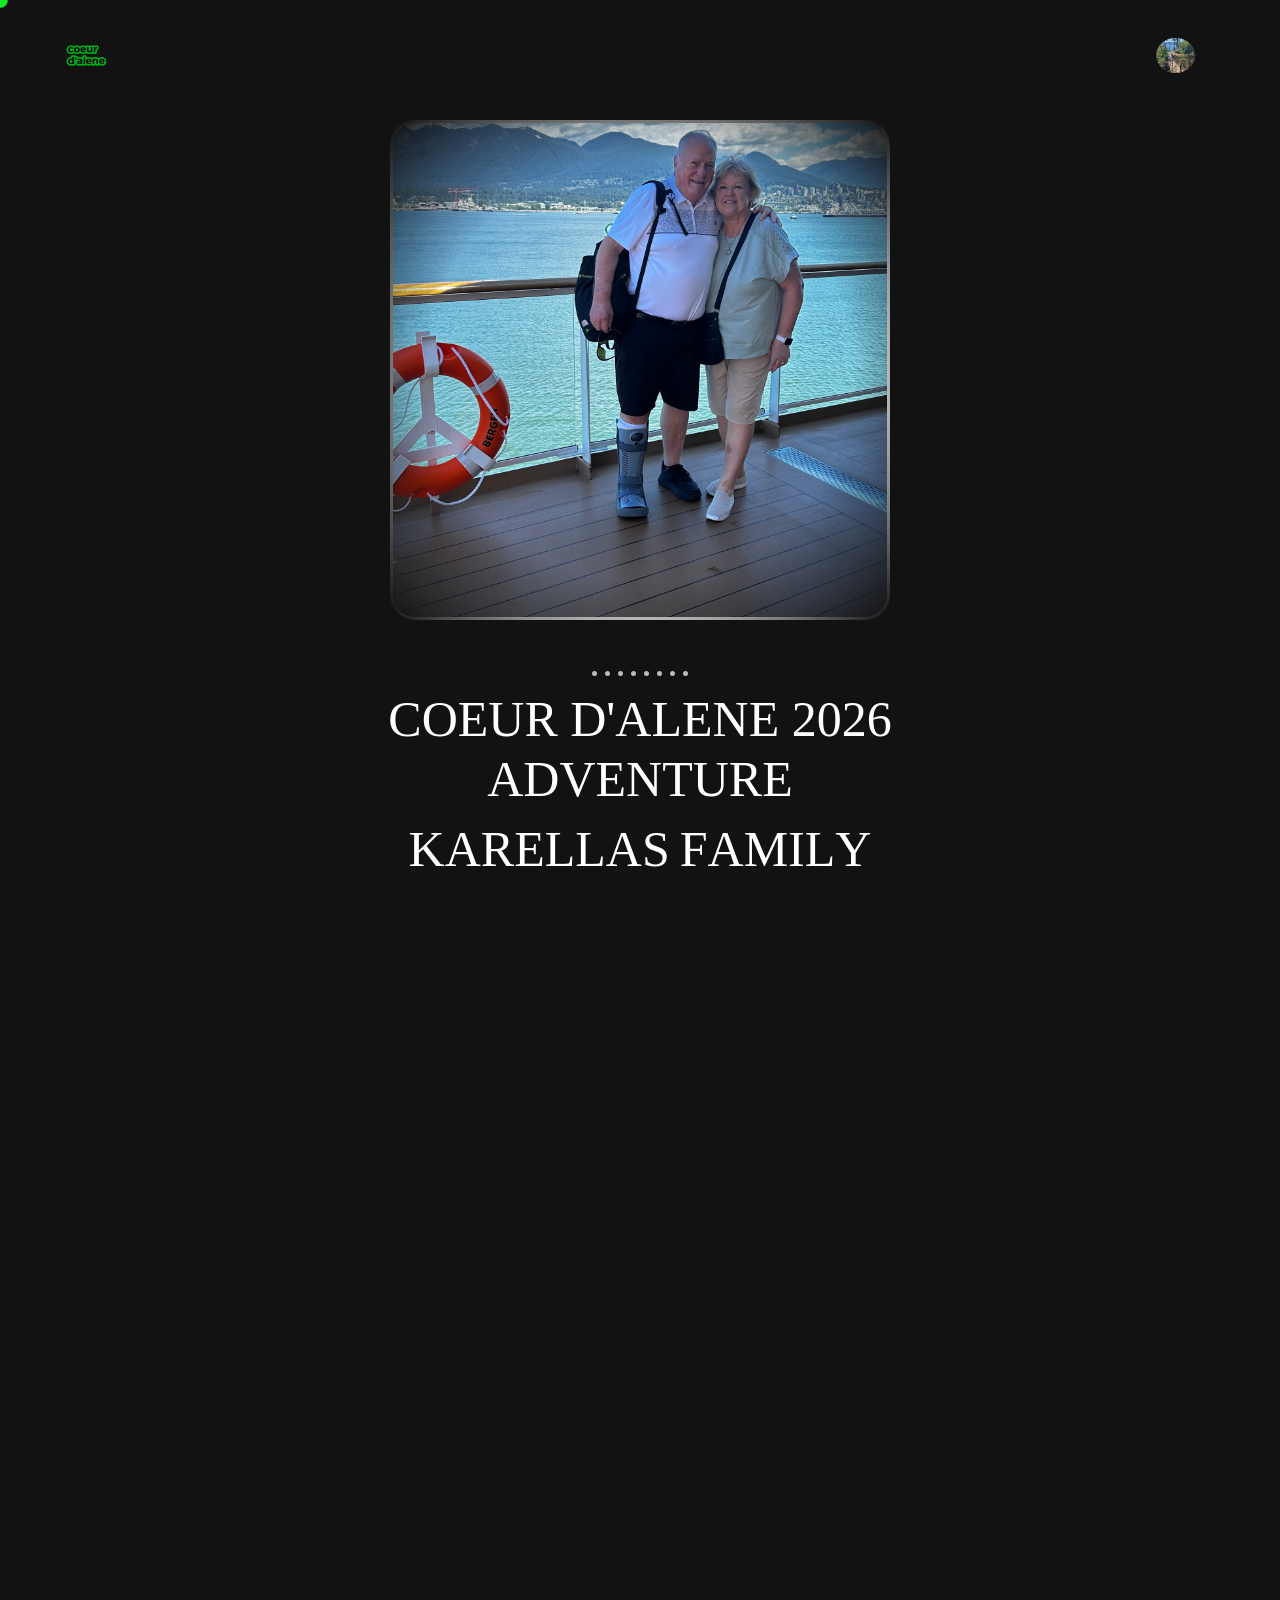
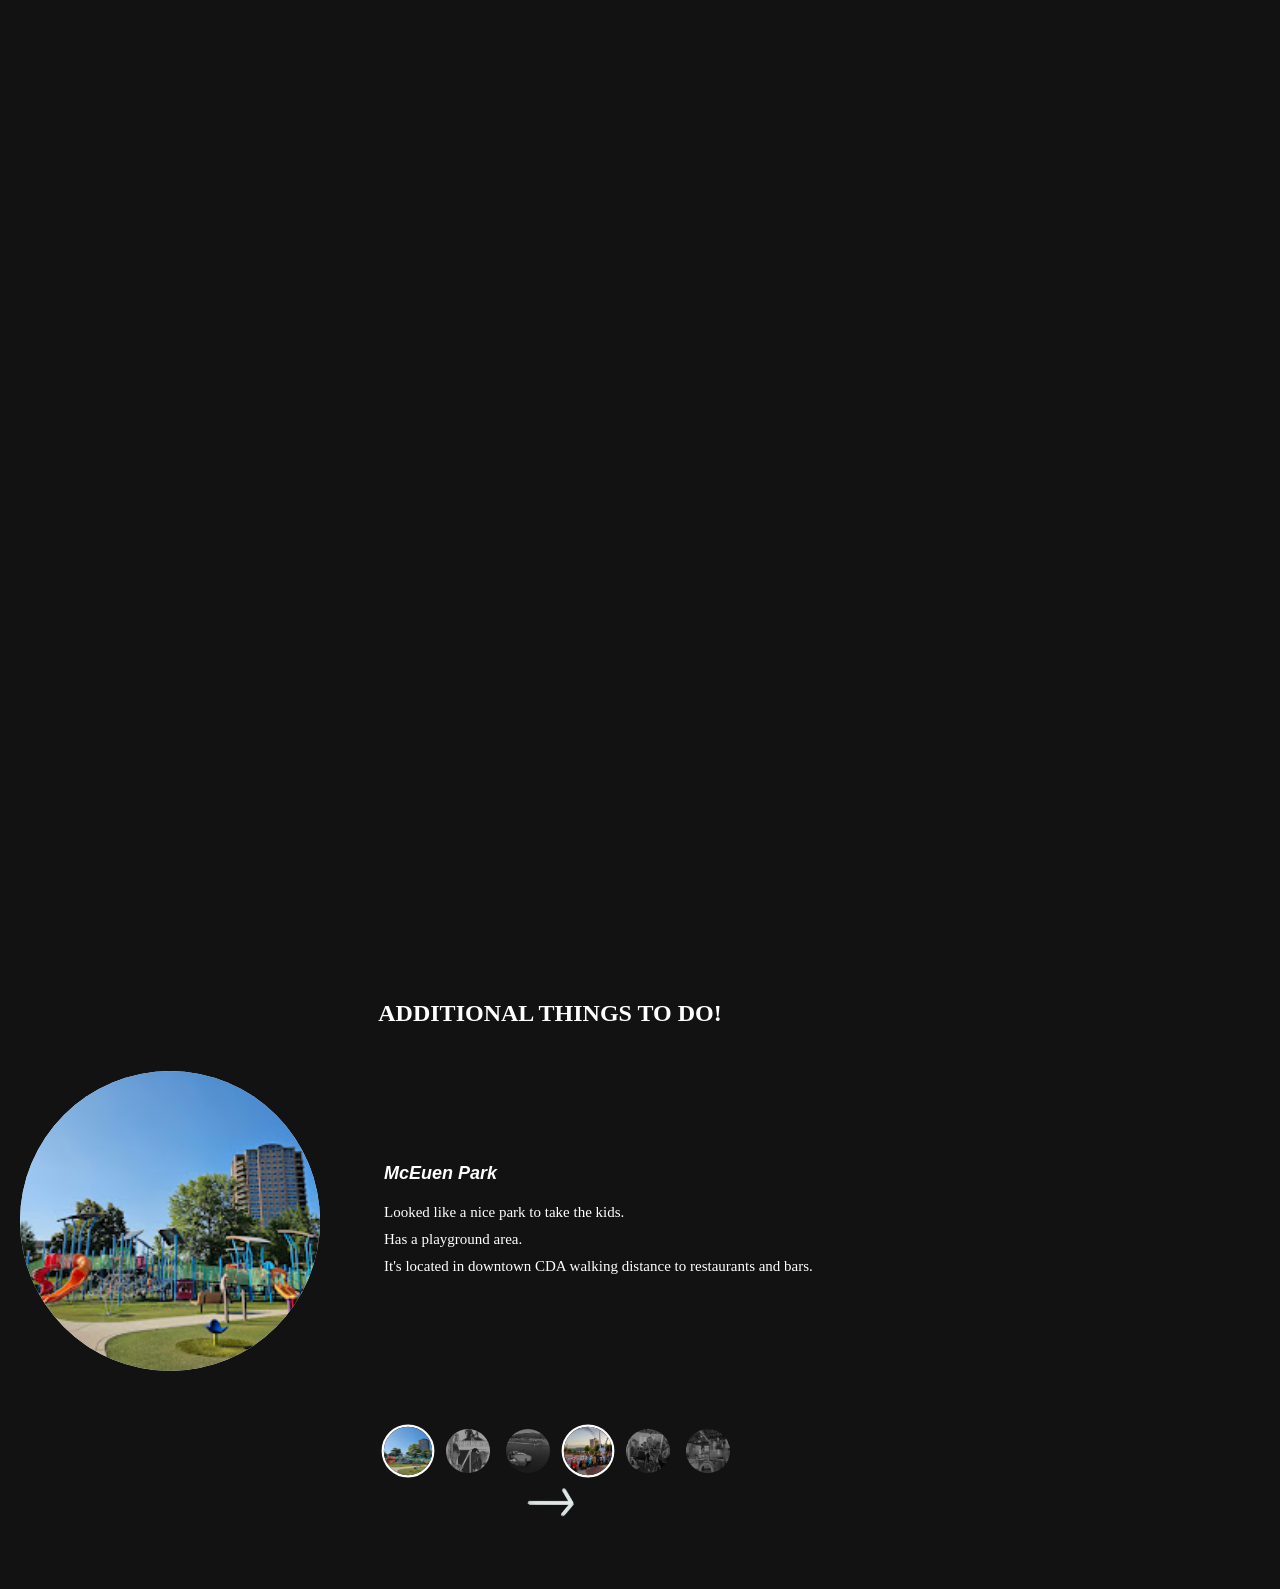
<file: index.html>
<!DOCTYPE html>
<html lang="en">
<head>
    <meta charset="UTF-8">
    <meta name="viewport" content="width=device-width, initial-scale=1.0">
   
    <title>COEUR D'ALENE VACATION</title>
<meta name="title" content="COEUR D'ALENE VACATION">
<meta name="description" content="This is a fun webpage for our family vacation">

<link rel="stylesheet" href="./style.css">

</head>
<body class="active">

    <div class="loading" data-loading>
        <img src="./images/vacaylogo.png" width="260" height="260" alt="loading" class="img">
        <img src="./images/BALL.png" width="300" height="300" alt="" class="circle">
    </div>

    <header class="header" data-header>
        <div class="container">

            <a href="#" class="logo">
                <img src="./images/vacaylogo.png" width="150" height="150" left="0" alt="vacayhome">
            </a>

        <button class="nav-open-btn" data-nav-toggler>
            <img src="./images/idahosvg.png" width="140" height="140" alt="menu icon">
           
        </button> 

        <nav class="navbar" data-navbar>

            <div class="navbar-top">
                <a href="#" class="logo">
                    <img src="./images/pontoo.png" width="205px" height="205px" alt="vacayhome"> 
                </a>

                <button class="nav-close-btn" aria-label="close menu" data-nav-toggler>
                    <span class="span one"></span>
                    <span class="span two"></span>
                </button>
            </div>

            <ul class="navbar-list">

               <li class="navbar-item">
                    <a href="#top" class="navbar-link" id="top-link" data-nav-link> TOP OF PAGE </a>
                </li>

                <li class="navbar-item">
                    <a href="#about" class="navbar-link" id="top-link" data-nav-link> ABOUT </a>
                </li>

            
                <li class="navbar-item">
                    <a href="#service" class="navbar-link" id="top-link" data-nav-link> EATERIES </a>
                </li>

                <li class="navbar-item">
                    <a href="#amusementpark" class="navbar-link" id="top-link" data-nav-link> AMUSEMENT PARKS </a>
                </li>

                 <li class="navbar-item">
                    <a href="#hikes" class="navbar-link" id="top-link" data-nav-link> HIKES </a>
                </li>

                <li class="navbar-item">
                    <a href="#wineries" class="navbar-link" id="top-link" data-nav-link> WINERIES</a>
                </li>

                <li class="navbar-item">
                    <a href="#things" class="navbar-link" id="top-link" data-nav-link> THINGS TO DO</a>
                </li>

            </ul>
            
          
          <div class="navbar-test">
            <a href="https://www.google.com/maps/dir/33.7193354,-112.2044692/1104+S+Riverside+Harbor+Dr,+Post+Falls,+ID+83854/@40.227308,-125.8855623,5z/data=!3m1!4b1!4m9!4m8!1m1!4e1!1m5!1m1!1s0x5361c38b8e160cdb:0x13a5995b61c37181!2m2!1d-116.876703!2d47.6977128!5m1!1e4?entry=ttu&g_ep=EgoyMDI2MDYyOS4wIKXMDSoASAFQAw%3D%3D" target="_blank"><img src="images/vrbohome.webp"  height="200" width="200" style="margin: 10px;" class="maskedimagethree"></a>
            <p class="navbar-title">VRBO ADDRESS</p>
            <address>1104 S. RIVERSIDE HARBOR, POST FALLS, ID 83854
            </address>
            </div>
            </nav>
            <div class="overlay" data-nav-toggler data-overlay></div>
        </div>
    </header>
<!--hero-->


  <main>
        <article>

         
            <section class="section hero" id="top">
                  

                 <div class="container">
                    <div class="slideshow-container">

<div class="mySlides fade">
  
  <img src="./images/IMG_1713.jpeg"  class="carimg maskedimage">
  
</div>

<div class="mySlides fade">
  
  <img src="./images/1451A128-A633-4C52-84C0-032FDA314185_1_105_c.jpeg"  class="carimg maskedimage">

</div>

<div class="mySlides fade">
 
  <img src="./images/kal1.JPG" class="carimg maskedimage">
 
</div>

<div class="mySlides fade">
 
  <img src="./images/IMG_7922.jpeg"  class="carimg maskedimage">
 
</div>
<div class="mySlides fade">
 
  <img src="./images/IMG_1825.jpeg"  class="carimg maskedimage">
 
</div>
<div class="mySlides fade">
 
  <img src="./images/IMG_4023.jpeg"  class="carimg maskedimage">
 
</div>
<div class="mySlides fade">
 
  <img src="./images/IMG_1522.jpeg"  class="carimg maskedimage">
 
</div>
<div class="mySlides fade">
 
  <img src="./images/IMG_7877.jpeg"  class="carimg maskedimage">
 
</div>


</div>
<br>

<div style="text-align:center">
  <span class="dot"></span> 
  <span class="dot"></span> 
  <span class="dot"></span> 
  <span class="dot"></span> 
  <span class="dot"></span> 
  <span class="dot"></span> 
  <span class="dot"></span> 
  <span class="dot"></span> 
</div>
                   
                </div> 
                
                
                 <div class="dog">
                    <div class="hero-content">
                        <h2 class="h2 hero-title">COEUR D'ALENE 2026</h2>
                        <h2 class="h2 hero-title">ADVENTURE</h2>
                        <div class="wrapper h3">
                            <strong class="strong" data-letter-effect>DEYE FAMILY</strong>
                            <strong class="strong" data-letter-effect>KARELLAS FAMILY</strong>
                            <strong class="strong" data-letter-effect>KALUPSKI FAMILY</strong>
                        </div>
                    </div>
                </div>
                
            </section>
      
  
   
   
   <!-- 
        - #ABOUT
      -->
 
      <section data-reveal class="airplaneCONTAINER" >
       
          <div class="airplaneCONTENT">

            <img src="./images/plane.png"  class="shape" data-reveal>
        <h1 id="angrysayings" class="helpsign" style="margin-bottom: 170px;">dsjofskdfdsfjdskfjdskfjdkfjwfjksfjsjf</h1>

        </div>
      </section>

     
     
     <div id="about" style="position: relative; top: -100px;"></div>
      <section class="section about">
       
        <div class="container" style="padding: 30px;">

          <div class="about-content">

            <h2 class="h2 section-title" data-reveal="right">
              Another year has passed  <br>
              and it's now time <br>
              for our next family adventure. <br>
              <br>
              ...Let the headaches begin.
            </h2>

            <div class="wrapper has-before" data-reveal="right">
              <p class="section-text">
                From the photos and videos I've seen, the Coeur d'Alene / Post Falls area looks absolutely beautiful and offers a surprisingly large amount of activities to do for families. <br>
                To get a better sense of the area, I started a discussion on the Coeur d'Alene Reddit community asking locals for their favorite restaurants and family-friendly activities. <br>
                I also spoke with several people I know who have visited the area. <br>
                This webpage is a collection of all of that information in one convenient place. <br>
                 <br>
                Disclaimer: This page is not intended to suggest that this is exactly what we should do during the trip.
                <br>
               We may choose to do several of these activities, just a few, or none at all.<br>  
               No pressure. <br> 
               The purpose of this page is simply to serve as a central resource for ideas, information, and easy navigation while exploring the area. <br>
               For quick navigation, click the image in the upper-right corner of the page. <br>
               <br>
              <em style="font-family: Georgia, 'Times New Roman', Times, serif; color: white; text-decoration: underline;">Remember Idaho is bear country so it might be necessary to obtain bear spray if we decide to hike away from the city.</em> 
              </p>
            </div>
          </div>
         </div>

      </section>  
                   
                         

    <section data-reveal class="bear" style="padding: 10px;">
       
        <div class="container-animation";>
             <img src="./images/treecartoon.png" style="height: 200px; width: 200px;" class="back subtle-glow">
             <div class="anima"><img src="images/bear.png" alt="" style="height: 300px; width: 300px;" class="front"></div>
              <div class="honey"><img src="images/rock.png" alt="" style="height: 300px; width: 300px;" class="front"></div>
        </div>
    </section>
           



<!--eateries-->

<div id="service" style="position: relative; top: -100px;"></div>
  <section data-reveal class="section-food" style="padding: 10px;">
 <hr>
        <p class="section-subtitle container" id="service-lable">PLACES TO EAT</p>
            
        <ul class="service-list">

          <li data-reveal>
            <div class="service-card container">

              <img src="./images/izzymainpic.jpeg" style="margin-bottom: 1em;" loading="lazy" class="maskedimagetwo subtle-glow subtle-tilt">
 
              <div>
                <h3 class="h3 card-title" style="margin-top: 1em;">IZZY'S COMFORT KITCHEN</h3>

                <p class="card-subtitle">
                  Multiple Reddit responders suggested this restaurant. <br>
                  It's a comfort food restaurant meaning dishes such as fried chicken, burgers, shrimp and grits, and BBQ. <br>
                  Izzy's also has multiple gluten free options. <br>
                  This one is a little more highend but comes very highly recommended.
                </p>
              </div>
           <a href="https://www.izzyscomfortkitchen.com/" target="_blank"> <img src="images/arrow.png" style="height: 40px; width: 70px;"></a>

            </div>
          </li>

          <li data-reveal>
            <div class="service-card container">

              <img src="./images/cafecarambola.jpeg" width="340" height="380" style="margin-bottom: 1em;" loading="lazy" class="maskedimagetwo subtle-glow subtle-tilt">

              <div>
                <h3 class="h3 card-title" style="margin-top: 1em;">CAFE CARAMBOLA</h3>

                <p class="card-subtitle">
                  Many responded saying this was the place to be for lunch. <br>
                This restaurant serves all Latin American and Spanish dishes. <br>
                They can sell out, so it's best to go early.
                </p>
              </div>

               <a href="https://cafecarambola.com/" target="_blank"> <img src="images/arrow.png" style="height: 40px; width: 70px;"></a>

            </div>
          </li>

          <li data-reveal>
            <div class="service-card container">

              <img src="./images/moontimemainpage.jpg" width="340" height="380" style="margin-bottom: 1em;" loading="lazy" class="maskedimagetwo subtle-glow subtle-tilt">

              <div>
                <h3 class="h3 card-title" style="margin-top: 1em;">MOONTIME</h3>

                <p class="card-subtitle">
                  This is a popular sports bar in the area. <br>
                  Moontime is a pub that focuses mostly on beer and wine. <br>
                  Would be fun on a slow night.
                </p>
              </div>

            <a href="https://wedonthaveone.com/" target="_blank"> <img src="images/arrow.png" style="height: 40px; width: 70px;"></a>


            </div>
          </li>

          <li data-reveal>
            <div class="service-card container">

              <img src="./images/HUDSONSMAINIMG.webp" width="340" height="380" style="margin-bottom: 1em;" loading="lazy" class="maskedimagetwo subtle-glow subtle-tilt">

              <div>
                <h3 class="h3 card-title" style="margin-top: 1em;">HUDSONS BURGER</h3>

                <p class="card-subtitle">
                 This is a must try hamburger place that has been around since 1907. <br>
                Stools at the counter, no tables. <br>
                They don’t have much on the menu beyond hamburgers and pies for dessert; no fries, no chips. 
              </div>

               <a href="https://hudsonshamburgers.com/" target="_blank"> <img src="images/arrow.png" style="height: 40px; width: 70px;"></a>

            </div>
          </li>


          <li data-reveal>
            <div class="service-card container">

              <img src="./images/EMBERBYMAINIMAGE.jpg" width="340" height="380" style="margin-bottom: 1em;" loading="lazy" class="maskedimagetwo subtle-glow subtle-tilt">

              <div>
                <h3 class="h3 card-title" style="margin-top: 1em;">EMBER BY THE LAKE</h3>

                <p class="card-subtitle">
                  Ember is a little bit of a hike. <br>
                  It's located in Hauser Idaho so it's about 30 minutes away. <br>
                 Supposedly, they have decent pizza. <br>
                 Ember also has a great family-friendly outdoor area.
                </p>
              </div>

               <a href="https://www.facebook.com/embersbythelake/" target="_blank"> <img src="images/arrow.png" class="subtle-glow" style="height: 40px; width: 70px;"></a>

            </div>
          </li>

          <li data-reveal>
            <div class="service-card container">

              <img src="./images/cedars.jpg" width="340" height="380" style="margin-bottom: 1em;" loading="lazy" class="maskedimagetwo subtle-glow subtle-tilt">

              <div>
                <h3 class="h3 card-title" style="margin-top: 1em;">CEDARS</h3>

                <p class="card-subtitle">
                  This restaurant was not suggested but I included because it's a floating restaurant. <br>
                  This one is definitely pricy. <br>
                  We are able to dock the pontoon boat at the restaurant, definitely a selling point for me.
                </p>
              </div>

               <a href="https://www.cedarsfloatingrestaurant.com/" target="_blank"> <img src="images/arrow.png" class="subtle-glow" style="height: 40px; width: 70px;"></a>

            </div>
          </li>
            <li data-reveal>
            <div class="service-card container">

              <img src="./images/bierhaus.jpg" width="340" height="380" style="margin-bottom: 1em;" loading="lazy" class="maskedimagetwo subtle-glow subtle-tilt">

              <div>
                <h3 class="h3 card-title" style="margin-top: 1em;">BIER HAUS</h3>

                <p class="card-subtitle">
                  This one is for Steve. <br>
                  Has German beer on tap. <br>
                  Serves the usual German food such as Schnitzel, Spaetzel, and German potato salad.  
                </p>
              </div>

               <a href="https://www.bierhauscda.com/" target="_blank"> <img src="images/arrow.png" class="subtle-glow" style="height: 40px; width: 70px;"></a>

            </div>
          </li>

        </ul>

      </section>



<div id="amusementpark" style="position: relative; top: -100px;"></div>
<section class="section about">
  <div class="container">

    <div class="about-content">

            <h2 class="h2 section-title" data-reveal="right">
           The Coeur d'Alene and Post Falls area has two amusement parks, both conveniently located just a short drive from downtown.
            </h2>

            <div class="wrapper has-before" data-reveal="right">

              <p class="section-text">
              Silverwood Theme Park is significantly larger than Triple Play but admission is more expensive. <br>
              Silverwood is geared more toward older children, but it also features numerous rides and activities for younger kids.  <br>
              In other words either place is fine for everyone.
              </p>

        </div>
    </div>
  </div>
</section>


 <section data-reveal class="section-amuse" style="padding: 10px;">

 <ul class="service-list">

          <li data-reveal>
            <div class="service-card container">

              <img src="./images/amusementpark.jpg" width="340" height="380" style="margin-bottom: 1em;" loading="lazy" class="maskedimagetwo subtle-glow subtle-tilt subtle-tilt">
              
              <div>
                <h3 class="h3 card-title" style="margin-top: 1em;">SILVERWOOD AMUSEMENT PARK</h3>

                <p class="card-subtitle">
                  Silverwood theme park is located in Athol, Idaho which is about 31 minutes away from us. <br>
                  It has over 65 rides, slides, shows and attractions. <br>
                  There are four roller coasters, a water park, a steam engine train, live entertainment, and restaurants.
                </p>
              </div>
           <a href="https://www.silverwoodthemepark.com/" target="_blank"> <img src="images/arrow.png" style="height: 40px; width: 70px;"></a>

            </div>
          </li>

          <li data-reveal>
            <div class="service-card container">

              <img src="./images/amusement2.webp" width="340" height="380" style="margin-bottom: 1em;" loading="lazy" class="maskedimagetwo subtle-glow subtle-tilt">

              <div>
                <h3 class="h3 card-title" style="margin-top: 1em;">TRIPLE PLAY & RAPID REEF</h3>

                <p class="card-subtitle">
                    
                  Triple Play is located in Hayden Lake, Idaho which is around 18 minutes away from us. <br>
                    This one is more of an arcade with indoor bowling, putt putt golf, zip-line, and also has a VR experience. <br>
                  Additionally, there is a waterpark with slides and a wave pool. 
                  
                </p>
              </div>

               <a href="https://www.3play.com/" target="_blank"> <img src="images/arrow.png" style="height: 40px; width: 70px;"></a>


            </div>
          </li> 
        </ul>

      </section>
<div id="hikes" style="position: relative; top: -100px;"></div>
<section class="section about">
  <div class="container">

    <div class="about-content">

            <h2 class="h2 section-title" data-reveal="right">
            The Coeur d'Alene area offers countless opportunities for hiking. <br>
            With so many hiking trails to choose from, it would be a shame not to spend at least a little time enjoying what mother nature has to offer.
            </h2>

            <div class="wrapper has-before" data-reveal="right">

              <p class="section-text">
          There are far too many trails to include on this page, so I've selected four that are suitable for everyone. <br>
          Each is approximately one mile in length this is roughly a 20 to 30 minute walk at a comfortable pace. <br>
          While some trails are a bit more challenging than others, they are all manageable. 
              </p>

        </div>
    </div>
  </div>
</section>

<section data-reveal class="hikesection">
 
<div class="hikecontainer">
 <div class="hikertext" style="color: rgb(19, 186, 19); text-shadow: 1px 1px 1px white; margin: 1em;"> FERN AND SHADOW FALLS </div>
 <div class="hikertext" style="margin: 1em;"> Popular hike to a series of waterfalls. <br> 
  Considered a beginner hike approximately 0.8 miles.<br> 
  Downside that it's located approximately 2 hours away.<br> 
  I was told to go early in the morning because it gets crowded.</div>


<iframe src="https://www.google.com/maps/embed?pb=!1m28!1m12!1m3!1d343956.0635812421!2d-116.74056828513116!3d47.66195127424349!2m3!1f0!2f0!3f0!3m2!1i1024!2i768!4f13.1!4m13!3e0!4m5!1s0x5361c38b8e160cdb%3A0x13a5995b61c37181!2s1104%20S%20Riverside%20Harbor%20Dr%2C%20Post%20Falls%2C%20ID%2083854!3m2!1d47.6977128!2d-116.87670299999999!4m5!1s0x536106618a1984b7%3A0x9095ae0d4d042dbe!2sShadow%20Falls%2C%20Idaho!3m2!1d47.7590867!2d-116.1048964!5e0!3m2!1sen!2sus!4v1780512895432!5m2!1sen!2sus" allowfullscreen="" loading="lazy" referrerpolicy="no-referrer-when-downgrade"></iframe>
</iframe>
 <div class="hikertext" style="color: rgb(19, 186, 19); text-shadow: 1px 1px 1px white; margin: 1em;"> MIRABEAU POINT LOOP </div>
 <div class="hikertext"> This route goes around the Mirabeau Point Park area which is 1.1 miles. <br>
  It's a flat trail with small hills and takes you through a forest. <br>
  There is a view of Mirabeau Pond. 
  </div>


<iframe src="https://www.google.com/maps/embed?pb=!1m28!1m12!1m3!1d17115.39476525589!2d-117.23559555862988!3d47.68946366694906!2m3!1f0!2f0!3f0!3m2!1i1024!2i768!4f13.1!4m13!3e0!4m5!1s0x5361c38b8e160cdb%3A0x13a5995b61c37181!2s1104%20S%20Riverside%20Harbor%20Dr%2C%20Post%20Falls%2C%20ID%2083854!3m2!1d47.6977128!2d-116.87670299999999!4m5!1s0x5361dff960a5c8b3%3A0x3be10e7c52f986a7!2sMirabeau%20Springs%2C%202426%20N%20Discovery%20Pl%2C%20Spokane%20Valley%2C%20WA%2099216!3m2!1d47.6816247!2d-117.2244855!5e0!3m2!1sen!2sus!4v1780547586619!5m2!1sen!2sus"  allowfullscreen="" loading="lazy" referrerpolicy="no-referrer-when-downgrade"></iframe>
</iframe>
 <div class="hikertext" style="color: rgb(19, 186, 19); text-shadow: 1px 1px 1px white; margin: 1em;"> BEAUTY BAY LOOKOUT AND LOOP</div>
 <div class="hikertext"> This is a 0.5 mile loop around a very scenic trail. <br>
  It is supposed to take an average of 15 min to complete. <br>
  I was told best times to visit this trail are July through November, so perfect timing!</div>


<iframe src="https://www.google.com/maps/embed?pb=!1m28!1m12!1m3!1d85989.40054036341!2d-116.85446075755327!3d47.66171775217269!2m3!1f0!2f0!3f0!3m2!1i1024!2i768!4f13.1!4m13!3e0!4m5!1s0x5361c38b8e160cdb%3A0x13a5995b61c37181!2s1104%20S%20Riverside%20Harbor%20Dr%2C%20Post%20Falls%2C%20ID%2083854!3m2!1d47.6977128!2d-116.87670299999999!4m5!1s0x5361c9ac6c208cf5%3A0x21eafc91cd2465bf!2sE%20Beauty%20Bay%20Dr%2C%20Idaho%2083814!3m2!1d47.614117099999994!2d-116.6726252!5e0!3m2!1sen!2sus!4v1780547907490!5m2!1sen!2sus"  allowfullscreen="" loading="lazy" referrerpolicy="no-referrer-when-downgrade">

</iframe>
<div class="hikertext" style="color: rgb(19, 186, 19); text-shadow: 1px 1px 1px white; margin: 1em;"> TUBBS HILL TRAIL</div>
 <div class="hikertext"> This path loops around Tubbs Hill just south of Coeur d'Alene. <br>
  This one is longer at 2.2 miles but it's a very easy walk. <br>
   We can walk from downtown, pass McEuen Park, and get right onto the trail. <br>
   There is a beach on the southwestern side of the loop.
    </div>


<iframe src="https://www.google.com/maps/embed?pb=!1m28!1m12!1m3!1d42972.88307266211!2d-116.87125740660551!3d47.688203126370155!2m3!1f0!2f0!3f0!3m2!1i1024!2i768!4f13.1!4m13!3e0!4m5!1s0x5361c38b8e160cdb%3A0x13a5995b61c37181!2s1104%20S%20Riverside%20Harbor%20Dr%2C%20Post%20Falls%2C%20ID%2083854!3m2!1d47.6977128!2d-116.87670299999999!4m5!1s0x5361c667fa5a7561%3A0x6ba4b5cccb425c6e!2sTubbs%20Hill%20Trail%20Marker%2C%20e%2083814%2C%201080%20E%20Lakeshore%20Dr%2C%20Coeur%20d&#39;Alene%2C%20ID%2083814!3m2!1d47.666886899999994!2d-116.77172069999999!5e0!3m2!1sen!2sus!4v1780548169600!5m2!1sen!2sus" allowfullscreen="" loading="lazy" referrerpolicy="no-referrer-when-downgrade">

</iframe>



</div>
</section>


<div id="wineries" style="position: relative; top: -100px;"></div>
<section class="section about">
  <div class="container">

      <div class="about-content">

            <h2 class="h2 section-title" data-reveal="right">
            There are a couple of wine tasting rooms conveniently located in downtown Coeur d'Alene if anyone is interested in sampling a few local wines.
            </h2>

            <div class="wrapper has-before" data-reveal="right">

              <p class="section-text">
           That said, if we decide to visit either one, I can't guarantee the quality of the wine so don't hold me responsible! <br>
           They're tasting rooms, not wineries, but they could still be a fun stop while exploring downtown.
              </p>
        </div>
    </div>
  </div>
</section>


<section data-reveal class="winery" style="padding: 10px;">
 <hr>
        
        <ul class="service-list">

          <li data-reveal>
            <div class="service-card container">

              <img src="./images/CDA CELLARS.jpeg" width="340" height="380" style="margin-bottom: 1em;" loading="lazy" class="maskedimagetwo subtle-glow subtle-tilt ">
 
              <div>
                <h3 class="h3 card-title">COEUR D'ALENE CELLARS</h3>

                <p class="card-subtitle">
                 
                  <br>I spoke with an employee and they gave me the run down on the place. <br>
                  They get their grapes from Washington and process them in town. <br>
                  He also said there is live music on Saturday of the week we are in town.
                </p>
              </div>
           <a href="https://www.cdacellars.com/" target="_blank"> <img src="images/arrow.png" style="height: 40px; width: 70px;"></a>

            </div>
          </li>

          <li data-reveal>
            <div class="service-card container">

              <img src="./images/RIVAURACELLAR.jpeg" width="340" height="380" style="margin-bottom: 1em;" loading="lazy" class="maskedimagetwo subtle-glow subtle-tilt ">

              <div>
                <h3 class="h3 card-title" style="margin-top: 1em;">RIVAURA ESTATE 
                  VINEYARDS & WINERY</h3>

                <p class="card-subtitle">
                Rivaura is also located in downtown CDA. <br>
                They have a large selection of wine. <br>
                I'm told their Syrah is very popular. <br>
                As far as I can tell they don't have live music during the time of our stay.
                </p>
              </div>

               <a href="https://rivaura.com/" target="_blank"> <img src="images/arrow.png" style="height: 40px; width: 70px;"></a>


            </div>
          </li>
        </ul>

      </section>


      <div id="things" style="position: relative; top: -100px;"></div>
      <section class="section about">
  <div class="container">

    <div class="about-content">

            <h2 class="h2 section-title" data-reveal="right">
              There are many other things to do in the Coeur D'Alene area for the entire family. 
            </h2>

            <div class="wrapper has-before" data-reveal="right">

              <p class="section-text">
               I've included just a few activities that jumped out at me.<br>
               We can get a better idea when we are actually there. <br>
             Included are places in Spokane because of it's close proximity. <br>
             Click on the titles of each activity and it will link you to the website associated.
              </p>

        </div>
    </div>
  </div>
</section>



<section data-reveal class="thingstodo">

                   
</section>

<section class="thingstodo-section">
  <div class="thingstodocontainer">

   
    <h2 class="h7 section-title" style="margin: 1em;">ADDITIONAL THINGS TO DO!</h2>

    <!-- SLIDER -->
    <div class="slider-viewport">
      <div class="slides-track" id="slides-track">

        <div class="thingstodo-card">
          <div class="thingstodo-image">
            <img src="./images/mceuen park.jpg" alt="McEuen Park">
          </div>
          <div class="thingstodo-content">
            
            <a href="https://www.google.com/maps/dir//McEuen+Park,+420+E+Front+Ave,+Coeur+d'Alene,+ID+83814/@33.7282667,-112.2026346,15z/data=!4m8!4m7!1m0!1m5!1m1!1s0x5361c660e30456cf:0x37cc24f408b70d18!2m2!1d-116.7792032!2d47.6715034!5m1!1e4?entry=ttu&g_ep=EgoyMDI2MDYxNi4wIKXMDSoASAFQAw%3D%3D" target="_blank"><h3>McEuen Park</h3></a>
            <p>Looked like a nice park to take the kids. <br>
              Has a playground area.<br>
              It's located in downtown CDA walking distance to restaurants and bars.</p>
          </div>
        </div>

        <div class="thingstodo-card">
          <div class="thingstodo-image">
            <img src="./images/bigredbarn.jpeg" alt="Big RedBarn">
          </div>
          <div class="thingstodo-content">
            
            <a href="https://bigredsbarn.com/" target="_blank"><h3>Big Red Barn</h3></a>
            <p>Cute indoor petting zoo. <br>
              There is a sloth encounter. <br>
              The Big Red Barn has alot of different animals including bunnies, goats, and ferrits. 
              </p>
            
          </div>
        </div>

        <div class="thingstodo-card">
          <div class="thingstodo-image">
            <img src="./images/cdagolf.jpg" alt="GOLF">
          </div>
          <div class="thingstodo-content">
           
            <a href="https://www.floatinggreen.com/" target="_blank"><h3>CDA Resort Golfing</h3></a>
            <p>This is definitely an activity just for Doug, Dianne, and possibly Steve. <br>
              I included it because it looks like a very pretty course. <br>
              I'm not sure if you have to stay at the resort to play though.</p>
            
          </div>
        </div>

         <div class="thingstodo-card">
          <div class="thingstodo-image">
            <img src="./images/rydable.jpg" alt="TOUR">
          </div>
          <div class="thingstodo-content">
           
            <a href="https://www.viator.com/tours/Idaho/Twilight-Rydables-Guided-Tours-Evening-Adventure-in-Coeur-dAlene/d22215-266021P5" target="_blank"><h3>CDA Tour</h3></a>
            <p> This is a night tour with Twilight Rydables Guided Tours. <br>
              We ride on a sequined unicorn while doing the tour. <br>
               The sights are narrated through a wireless audio system.</p>
            
          </div>
        </div>

         <div class="thingstodo-card">
          <div class="thingstodo-image">
            <img src="./images/carouselcda.jpg" alt="CAROUSEL">
          </div>
          <div class="thingstodo-content">
           
            <a href="https://cdacarousel.com/" target="_blank"><h3>Carousel</h3></a>
            <p>The carousel is right next to the main beach and city park. <br>
              Another piece of history in Coeur D'Alene. <br>
            The original was built in the 1940's and was located on a pier over the lake.</p>
            
          </div>
        </div>

        <div class="thingstodo-card">
          <div class="thingstodo-image">
            <img src="./images/childrensmuseum.jpeg" alt="Museum">
          </div>
          <div class="thingstodo-content">
           
             <a href="https://mobiusdiscoverycenter.org/" target="_blank"><h3>Children's Museum</h3></a>
            <p>This is probably be more for me and Jen. <br>
            Mobius Discovery Center is a well reviewed kids museum located in Spokane.</p>
          </div>
        </div>

      </div>
    </div>

    <!-- NAVIGATION -->
    <div class="newnavigation-controls">
      <div class="thumbnails" id="thumb-container">
        <img src="./images/mceuen park.jpg" class="thumb active" onclick="goTo(0)" alt="t1">
        <img src="./images/bigredbarn.jpeg" class="thumb" onclick="goTo(1)" alt="t2">
        <img src="./images/cdagolf.jpg" class="thumb" onclick="goTo(2)" alt="t3">
        <img src="./images/rydable.jpg" class="thumb active" onclick="goTo(3)" alt="t4">
        <img src="./images/carouselcda.jpg" class="thumb" onclick="goTo(4)" alt="t5">
        <img src="./images/childrensmuseum.jpeg" class="thumb" onclick="goTo(5)" alt="t6">
      </div>
    
    </div>
  <button class="newnext-btn" onclick="changeSlide(1)" aria-label="Next">
       <img src="images/arrow.png"  class="coolarrow" style="height: 40px; width: 70px;">
      </button>
  </div>
</section>

    
     </article>
   
  
    </main>

    <div class="cursor" data-cursor></div>
<!---link to js-->
<script src="./script.js"></script>
  </body>
</html>
</file>
<file: style.css>
*{
  box-sizing: border-box; 
  margin: 0;              
  padding: 0; 
}


:root{
    /** colors*/
--smokeyblack: hsl(0,0%,7%);
--eerie-black: hsl(0,0%,9%);
--rad-red: hsl(346,100%, 58%);
--white_a9: hsla(0,0%,100%, 0.09);
--white_a15: hsla(0,0%,100%,0.15);
--white_a25: hsla(0,0%,100%,0.25);
--white_a50: hsla(0,0%,100%, 0.5);
--white_a70: hsla(0,0%,100%,0.7);
--white_a75: hsla(0,0%,100%,0.75);
--white_a80: hsla(0,0%,100%,0.8);
--jet1: hsl(0,0%,20%);
--jet2: hsl(0,0%,16%);
--white: hsl(0,0%,100%);
--black: hsl(0,0%,0%);


/**font size**/

--fs1: 6rem;
--fs2: 5rem;
--fs3: 3.8rem;
--fs4: 2.8rem;
--fs5: 2.6rem;
--fs6: 2.2rem;
--fs7: 2rem;
--fs8: 1.8rem;
--fs9: 1.5rem;
--fs10: 1.4rem;
--fs11: 1.2rem;

--fw300: 300;
--fw400: 400;
--fw500: 500;




--section-padding: 60px;


--shadow: 0 12px 30px -10px hsla(0,0%,14%,0.1);

--radius-circle: 50%;
--radius-5: 5px;
--radius-25: 25px;


--transition-1: 0.25s ease;
--transition-2: 0.5s ease;
--transition-3: 1s ease;
--cubic-1n: cubic-bezier(0.51, 0.03, 0.64, 0.28);
--cubic-out: cubic-bezier(0.33, 0.85, 0.4, 0.96);


}

/** reset**/
*,
*::before,
*::after{
    margin: 0;
    padding: 0;
    box-sizing: border-box;

}

/**style**/

li { 
  list-style: none;
}

a,
img,
span,
button {display: block;}

a {
    color: inherit;
    text-decoration: none;
}
img{ 
    height: auto;
}



.maskedimage{
  mask-image: radial-gradient(circle, black 60%, transparent 100%);
  -webkit-mask-image: radial-gradient(circle, black 60%, transparent 100%);
filter: drop-shadow(15px 15px 20px white);
border-style: inset;
border-radius: 5%;

}

.maskedimagetwo{
display: block;
margin: 20px auto;
border: 10px solid white;
box-shadow: 0px 8px 16px rgba(0, 0, 0, 0.3);
max-width: 100%;
width: 400px;

}

.maskedimagethree{
  vertical-align: middle;
  border: 3px solid white;
  box-shadow: 0px 8px 16px rgba(0, 0, 0, 0.3);
}

.subtle-glow {
  transition: opacity 0.3s ease, filter 0.3s ease;
  opacity: 0.9; 
}

.subtle-glow:hover {
  opacity: 1;
  filter: brightness(2.05);
}

.subtle-tilt {
  transition: transform 0.3s ease-out;
}


.subtle-tilt:hover {
  transform: rotate(2deg) scale(1.02);
}

.subtle-float {
  transition: transform 0.3s ease;
}


.subtle-float:hover {
  transform: translateY(-6px);
}

button {
    background: none;
    border: none;
    font: inherit;
    cursor: pointer;
}

address { font-style: normal;
padding: 10px;}


html {
    font-family: Cambria, Cochin, Georgia, Times, 'Times New Roman', serif;
    font-size: 10px;
    scroll-behavior: smooth;
    
}

body{
    background-color: var(--smokeyblack);
    color: var(--white);
    font-size: 1.6rem;
    font-weight: var(--fw400);
    line-height: 2.15;
    overflow-x: hidden; 
  
}

body.active{ overflow: hidden;}

:focus-visible{ outline-offset: 4px; }

::-webkit-scrollbar { width: 5px;
scrollbar-gutter: stable;}

::-webkit-scrollbar-track { background-color: var(--white); }

::-webkit-scrollbar-thumb { background-color: var(--jet2);}

/**rusedstyle**/
.container { padding-inline: 15px;}

.shape{ object-fit: cover;}

.section { padding-block: var(--section-padding);}

.h1,
.h2,
.h3,
.h4,
.h5,
.h6 {
    font-family: Cambria, Cochin, Georgia, Times, 'Times New Roman', serif;
    line-height: 1.2;
}

.h1 {
    font-size: var(--fs2);
    font-weight: var(--fw400);

}

.h2,
.h3,
.h4,
.h5,
.h6 {
  font-weight: var(--fw300);
}

.h2 {font-size: var(--fs2);}
.h3 {font-size: var(--fs3);}
.h4 {font-size: var(--fs4);}
.h5 {font-size: var(--fs5);}
.h6 {font-size: var(--fs6);}

.img-holder {
  aspect-ratio: var(--width) / var(--height);
  background-color: var(--jet1);
  overflow: hidden;
}

.has-before {
  position: relative;
  z-index: 1;
}

.has-before::before {
  content: "";
  position: absolute;
}

.img-holder.has-before::before {
  bottom: 0;
  left: 0;
  width: 100%;
  height: 50%;
  
}

.img-cover {
  width: 100%;
  height: 100%;
  object-fit: cover;
}


[data-reveal] {
  transform: translateY(50px);
  opacity: 0;
  transition: var(--transition-3);
}

[data-reveal="left"] { transform: translate(-50px, 0); }

[data-reveal="right"] { transform: translate(50px, 0); }

[data-reveal].revealed {
  transform: translate(0, 0);
  opacity: 1;
}

/***loading**/
.loading{
    position:fixed;
    top: 0;
    left: 0;
    width: 100vw;
    height: 100vh;
    background-color: var(--white);
    z-index: 5;
    transform-origin: bottom;
    transition: 0.5s var(--cubic-1n);
    transition-delay: 0.5s;  
}

.loading.loaded {
    transform: scaleY(0);
    pointer-events: none;
}

.loading > * {
    position: absolute;
    top: 50%;
    left: 50%;
    transform: translate(-50%, -50%);
    transition: var(--transition-2);
}

 .loading.loaded > * { opacity: 0;}
 .loading .circle { animation: rotate360 1.5s linear infinite;}

 @keyframes rotate360 {
    0% { transform: translate(-60%, -60%) rotate(0);}
    100% { transform: translate(-60%, -60%) rotate(1turn);}
 }

 /**header**/

 .header{
    position: fixed;
    top: 0;
    left: 0;
    width: 100%;
    padding-block: 18px;
    transition: var(--transition-2);
    z-index: 4;
   
 }

 .header.active {
    background-color: var(--eerie-black);
    padding-block: 12px;
    box-shadow: var(--shadow);
 }

 .header .container,
 .navbar-top {
    display: flex;
    justify-content: space-between;
    align-items: center;
 }

 .navbar {
    position: fixed;
    top: 0;
    right: -280px;
    background-color: var(--eerie-black);
    height: 100vh;
    max-width: 280px;
    width: 100%;
    padding: 25px;
    overflow-y: auto;
    z-index: 2;
    transition: 0.25s var(--cubic-out);
    visibility: hidden;
 }

 .navbar.active {
    visibility: visible;
    transform: translateX(-280px);
    transition-duration: 0.5s;
 }

 .navbar-top .logo .img { 
  width: 130px;
}
 
 .nav-close-btn{
    width: 25px;
    height: 25px;
 }

 .nav-close-btn .span {
    background-color: var(--white_a80);
    width: 25px;
    height: 3px;
    border-radius: 5px;
    transition: var(--transition-1);
 }

.nav-close-btn .one {transform: rotate(45deg) translate(2px, 2px);}
.nav-close-btn .two {transform: rotate(-45deg);}
.nav-close-btn:is(:hover, :focus-visible) .span {background-color: var(--rad-red); }

.navbar-list {
    text-align: center;
    padding-block: var(--fw400);
}

.navbar-link {
    font-size: var(--fs7);
    font-weight: var(--fw400);
    padding-block: 2px;
    text-transform: capitalize;
    transition: var(--transition-1);
}

.navbar-link:is(:hover, :focus-visible) { color: var(--rad-red);}


/**must add address of vrbo**/

.navbar-title {
    font-size: var(--fs8);
    font-weight: var(--fw500);
    line-height: 1;
    margin-block-end: 15px;
   
}

.navbar-test{
background-image: linear-gradient(135deg, rgb(102, 99, 99), rgb(110, 110, 107), rgb(242, 244, 242));
border: 2px solid white;
text-align: center;

}

.navbar .contact-link {
    color: var(--rad-red);
    font-size: var(--fs6);
    font-weight: var(--fw400);
}

.navbar .contact-link:is(:hover, :focus-visible) { text-decoration: underline;}

.overlay { 
    position: fixed;
    inset: 0;
    background-color: var(--black);
    z-index: 1;
    transition: var(--transition-1);
    opacity: 0;
    pointer-events: none;
}

.overlay .active {
    opacity: 0.75;
    pointer-events: all;

}

/* hero*/

.hero{
    padding-block-start: 120px;
    text-align: center;
}

.hero-banner{
    max-width: 150px;
    margin-inline: auto;
    margin-block-end: 20px;
}

.hero-title{
  animation-name: track-in-out;
  animation-duration: 7s;
  animation-iteration-count: 1.5;
}

@keyframes track-in-out {
  0% {
    letter-spacing: 1em;
    opacity: 0;
  }
  20% {
    letter-spacing: normal;
    opacity: 1;
  }
  80% {
    letter-spacing: normal;
    opacity: 1;
  }
  100% {
    letter-spacing: 1em;
    opacity: 0;
  }
}

.hero .wrapper {
    position: relative;
    text-align: left;
    height: 1.2rem;
    margin-block: 10px 25px;
}

.hero .wrapper .strong {
    position: absolute;
    top: 0;
    left: 50%;
    transform: translateX(-50%);
    width: 300px;
    font-weight: inherit;
    display: flex;
}

.hero-text {
    font-size: 15px;
    font-weight: var(--fw300);
    text-transform: uppercase;
    letter-spacing: 5px;
}

.hero .wrapper .space {
    padding: 0.1em;
}

.hero .wrapper :is(.in, .out) {
    opacity: 0;
    transform: scaleY(0);
}

.hero .strong .active .out {
    opacity: 1;
    transform: scaleY(1);
    animation: textWave 0.2s ease reverse forwards;
}

.hero .wrapper .in { animation: textWave 0.2s ease forwards; }

@keyframes textWave {
  0% {
    opacity: 0;
    transform: scaleY(0);
  }
  100% {
    opacity: 1;
    transform: scaleY(1);
  }
}

.shape{
  display: block;
  margin: 20px auto;
  width: 600px;
  height: 600px;
  
}

/*hikingsection*/

.hikesection{
  display: flex;
  align-items: center;
  justify-content: center;
  gap: 5em;
  background-image: url(./images/pexels-davidmcbee-2302017.jpg);
  width: 100%;
  background-size: cover;
  background-color: rgb(78, 76, 76); 
  background-blend-mode: darken; 
  box-shadow: 0px 8px 16px rgb(250, 248, 248);
}

.hikertext {
  font-size: var(--fs8);
  padding-inline: 1em; 
  line-height: 1.2;
}

iframe{
  border-radius: 20%;
  width: 400px;
  height: 400px;
  border: 5px solid white;
  box-shadow: 0px 8px 16px rgba(0, 0, 0, 0.3);
  margin-top: 1em;
}

/*animation*/

.anima {
width: 80px;
height: 80px;
position: relative;
z-index: 2;
animation-name: myAnimation;
top: 50px;
left: 15px;
animation-iteration-count: infinite;
animation-direction: alternate-reverse;  
animation: jump 3s ease-in infinite;
}

@keyframes jump {
  0%{
    transform: translateY(0);
  }
  50% {
    transform: translateY(-35px); 
  }
   75% {
    transform: translateY(-35px); 
  }
       90% {
    transform: translateY(-35px); 
  }
     100% {
    transform: translateY(0); 
  }
}

.container-animation {
position: relative;
width: 400px;  
height: 400px; 
}

.container-animation img {
position: absolute;
top: 0;
left: 0;
width: 0%;
height: 0%;
object-fit: cover; 
}

.back {
  z-index: 1;
  transform: translate(-20px, -20px);
}

.front {
  z-index: 2;
}

.honey{
  position: relative;
  z-index: 3;
  top: 0px;
  left: 30px;
}

/*#ABOUT*/


.section-food{
  background-image: url(./images/pexels-timmossholder-5133492.jpg);
  background-size: cover;
  background-color: rgb(78, 76, 76); 
  background-blend-mode: darken; 
  box-shadow: 0px 8px 16px rgb(250, 248, 248);
  width: 100%;
}

.section-amuse{
   background-image: url(./images/pexels-alkhasmier-30307915.jpg);
 background-size: cover;
background-color: rgb(78, 76, 76); 
background-blend-mode: darken; 
box-shadow: 0px 8px 16px rgb(250, 248, 248);
width: 100%;

}

/*#AIRPLANE*/

.helpsign {
    font-size: 2.2rem;
    color: rgb(250, 1, 1);
    font-weight: bold;
    text-align: center;
    transition: opacity 0.5s ease-in-out;
    opacity: 1;
    border: 2px solid black;
   border-width: 10px 1px 15px 1px;
    background-color: white;
    box-shadow: 0px 8px 16px rgb(5, 5, 5);
             
        }

.airplaneCONTAINER {
  display: flex;
  flex-direction: column;
  gap: 30px;
  width: 100%;
  margin-top: 2em;
}

.airplaneCONTENT{
  background-image: url(./images/pexels-carlos-henrique-santos-de-oliveira-2151292073-32049610.jpg);
  background-size: contain;
  background-position: center center;
  width: 100%;
  height: inherit;
  background-repeat: no-repeat;
  background-repeat: repeat-x;
  box-shadow: 0px 0px 8px 8px rgb(250, 248, 248);
  animation: scroll 20s linear infinite;
}

.shape{
  animation: floatAndTilt 3s ease-in-out infinite;
 filter: drop-shadow(5px 5px 10px rgba(0, 0, 0, 0.5));

}

@keyframes scroll {
  from {
    background-position: 0 0;
  }
  to {
    background-position: -1000px 0; 
}
}

@keyframes floatAndTilt {
  0% {
   
    transform: translateY(0) rotate(-30deg);
  }
  50% {
  
    transform: translateY(-50px) rotate(30deg);
  }
  100% {
    
    transform: translateY(0) rotate(-30deg);
  }
}




.winery{
background-image: url(./images/pexels-dumitru-b-742240889-28748884.jpg);
width: 100%;
 background-size: cover;
background-color: rgb(78, 76, 76); 
background-blend-mode: darken; 
margin: 0;
box-shadow: 0px 8px 16px rgb(250, 248, 248);
}



.about .container {
  display: grid;
  gap: 45px;
}

.about .wrapper,
.about-banner { padding-inline-start: 45px; }

.about .section-title { margin-block-end: 35px; }

.about .section-text {
  font-size: var(--fs-6);
  color: var(--white_a70);
  font-weight: var(--fw-300);
  line-height: 1.7;
  margin-block-end: 35px;
}

.about .wrapper::before {
  top: 10px;
  left: 0;

  background-repeat: no-repeat;
  background-size: contain;
  width: 20px;
  height: 20px;
}

.about .section-text .em {
  color: var(--white);
  font-weight: var(--fw-400);
  text-decoration: underline;
}

.about-banner { position: relative; }



/*#text title*/

.strong{
  font-size: clamp(2.5rem, 4vw, 5rem);
  justify-content: center;
  padding: auto;
}
/*#SERVICES*/

.service { padding-inline: 15px; }

.service .section-subtitle {
  padding-inline: 10px;
  margin-block-end: 55px;
}

.service-card .img { display: none; }

.service-list > li:not(:last-child) { border-block-start: 1px solid var(--white_a9); }

.service-list > li:last-child { border-block: 1px solid var(--white_a9); }

.service-card { padding: 30px 10px;}

.service-card .card-subtitle {
  color: var(--white_a70);
  font-size: var(--fs8);
  font-weight: var(--fw500);
  line-height: 1.5;
  margin-block: 10px 25px;
}

#service-lable{
  color: white;

}


  /**
   CUSTOM CURSOR
   */

  .cursor {
    display: block;
    position: fixed;
    top: 0;
    left: 0;
    width: 45px;
    height: 45px;
    background-color: hsl(126, 96%, 50%);
    mix-blend-mode: exclusion;
    border-radius: var(--radius-circle);
    transform: translate(-50%, -50%) scale(0.35);
    transition: transform 0.35s;
    pointer-events: none;
    z-index: 6;
  }

  .cursor.hovered { transform: translate(-50%, -50%) scale(1.2); }

  .cursor.disabled { transform: translate(-50%, -50%) scale(0); }



/*carousel*/

.mySlides {display: none;}
.carimg {vertical-align: middle;
  width: 100%;                 
  max-width: 500px;             
  aspect-ratio: 1 / 1;          
  object-fit: cover;    }


.slideshow-container {
  display: flex;
  justify-content: center;
 
}




.dot {
  height: 5px;
  width: 5px;
  margin: 0 2px;
  background-color: #bbb;
  border-radius: 50%;
  display: inline-block;
}


.fade {
  animation-name: fade;
  animation-duration: 1.5s;
}

@keyframes fade {
  from {opacity: .4} 
  to {opacity: 1}
}


/*experimental carousel*/

.thingstodo-section {
    width: 100%;
    max-width: 1100px;
    position: relative;
  }


  .thingstodo-section::before {
    content: '';
    position: absolute;
    inset: -60px;
   
    background-size: 40px 40px;
    pointer-events: none;
    z-index: 0;
  }

  .thingstodocontainer {
    position: relative;
    z-index: 1;
    display: flex;
    flex-direction: column;
    align-items: center;
    gap: 8px;
  }

  /* slider*/
  .slider-viewport {
    width: 100%;
    overflow: hidden;
  }

  .slides-track {
    display: flex;
    transition: transform 0.55s cubic-bezier(0.65, 0, 0.35, 1);
  }


  

  /* each card*/
  .thingstodo-card {
    min-width: 100%;
    display: flex;
    align-items: center;
    gap: 64px;
    padding: 0 20px;
  }

  
  .thingstodo-image {
    flex-shrink: 0;
    width: 300px;
    height: 300px;
    border-radius: 50%;
    overflow: hidden;
    background: #dde2ec;
  }

  .thingstodo-image img {
    width: 100%;
    height: 100%;
    object-fit: cover;
    object-position: top center;
    display: block;
    filter: grayscale(0%);
    transition: transform 0.5s ease;
  }

  .thingstodo-card:hover .thingstodo-image img {
    transform: scale(1.04);
  }


  .thingstodo-content {
    flex: 1;
    display: flex;
    flex-direction: column;
    gap: 14px;
  }



  .thingstodo-content h3 {
    font-family: 'Inter', sans-serif;
    font-size: 18px;
    font-weight: 700;
    font-style: italic;
    color: white;
    line-height: 1.3;
  }

  .thingstodo-content p {
    font-size: 15px;
    color: white;
    line-height: 1.8;
    font-weight: 400;
    max-width: 560px;
  }



  /* nav thumbnails */
  .newnavigation-controls {
    width: 100%;
    display: flex;
    align-items: center;
    gap: 16px;
    margin-top: 48px;
    padding-left: calc(300px + 64px + 20px); 
  }

  /* Thumbnails */
  .thumbnails {
    display: flex;
    align-items: center;
    gap: 12px;
  }

  .thumb {
    width: 48px;
    height: 48px;
    border-radius: 50%;
    cursor: pointer;
    object-fit: cover;
    object-position: top center;
    filter: grayscale(100%);
    opacity: 0.6;
    transition: filter 0.3s, opacity 0.3s, transform 0.3s;
    border: 2.5px solid transparent;
  }

  .thumb:hover {
    filter: grayscale(40%);
    opacity: 0.85;
    transform: translateY(-2px);
  }

  .thumb.active {
    filter: grayscale(0%);
    opacity: 1;
    border-color: white;
    transform: scale(1.1);
  }

  /* Arrow */
  .newnext-btn {
    width: 46px;
    height: 46px;
    border-radius: 50%;
    border: none;
    background: transparent;
    cursor: pointer;
    display: flex;
    align-items: center;
    justify-content: center;
    font-size: 22px;
   
    transition: transform 0.2s, background 0.2s;
  }

  .newnext-btn:hover {
    background: #e8ecf5;
    transform: scale(1.1);
  }


/*medial*/


/* On smaller screens, decrease text size */
@media only screen and (max-width: 300px) {
  .carimg {vertical-align: middle;
height: 300px;
width: 300px;
object-fit: cover;}
}

@media (max-width: 768px) {
  .row {
    display: flex;
    flex-direction: column; 
    height: auto;
    width: auto;
    margin: auto;
  }
}

@media (max-width: 768px) {
  .enlarge {
   
    height: 250px;
    width: 260px
  }
}

@media (max-width: 768px) {
  
.hikesection{
   display: flex;
    flex-direction: column; 
    min-height: 100vh;
    background-size: cover;
    background-position: center center;
    margin: 0;
}
}

@media (max-width: 768px) {
.shape{
  width: 300px;
  height: 300px;
}
}

@media (max-width: 768px) {
iframe{
  width: 300px;
  height: 300px;
}
}

@media (max-width: 768px) {
.maskedimagetwo{
  width: 250px;
  height: 250px;
 object-fit: cover;
}
}



@media (max-width: 768px) {
.cursor {
all: unset;
}
}


@media (max-width: 768px) {
.airplaneCONTENT{
background-size: cover;
}
}

@media (max-width: 760px) {
    .thingstodo-card {
      flex-direction: column;
      gap: 32px;
      padding: 0;
      text-align: center;
      align-items: center;
    }
    .thingstodo-image { width: 200px; height: 200px; }
    .newnavigation-controls { padding-left: 0; justify-content: center; }
    .coolarrow{
     display: flex;
     flex-direction: column; 
    }
 
 
 
  }

@media (max-width: 760px) {
    iframe {
    margin-left: 2em;
    }
   
    }
 
 @media (max-width: 760px) {
    .hero-title {
    font-size: var(--fs3);
    }
   
    }

     @media (max-width: 760px) {
    .h2 {
    font-size: var(--fs3);
    }
   
    }
   @media (max-width: 760px) {
    .winery {
    width: 100vw;
    }
   
    }
 
  @media (max-width: 760px) {
    .section-amuse {
     width: 100vw;
    }
   
    }

      @media (max-width: 760px) {
    .hikesection {
     width: 100vw;
    }
   
    }


      @media (max-width: 760px) {
    .section-food {
     width: 100vw;
    }
   
    }
</file>
